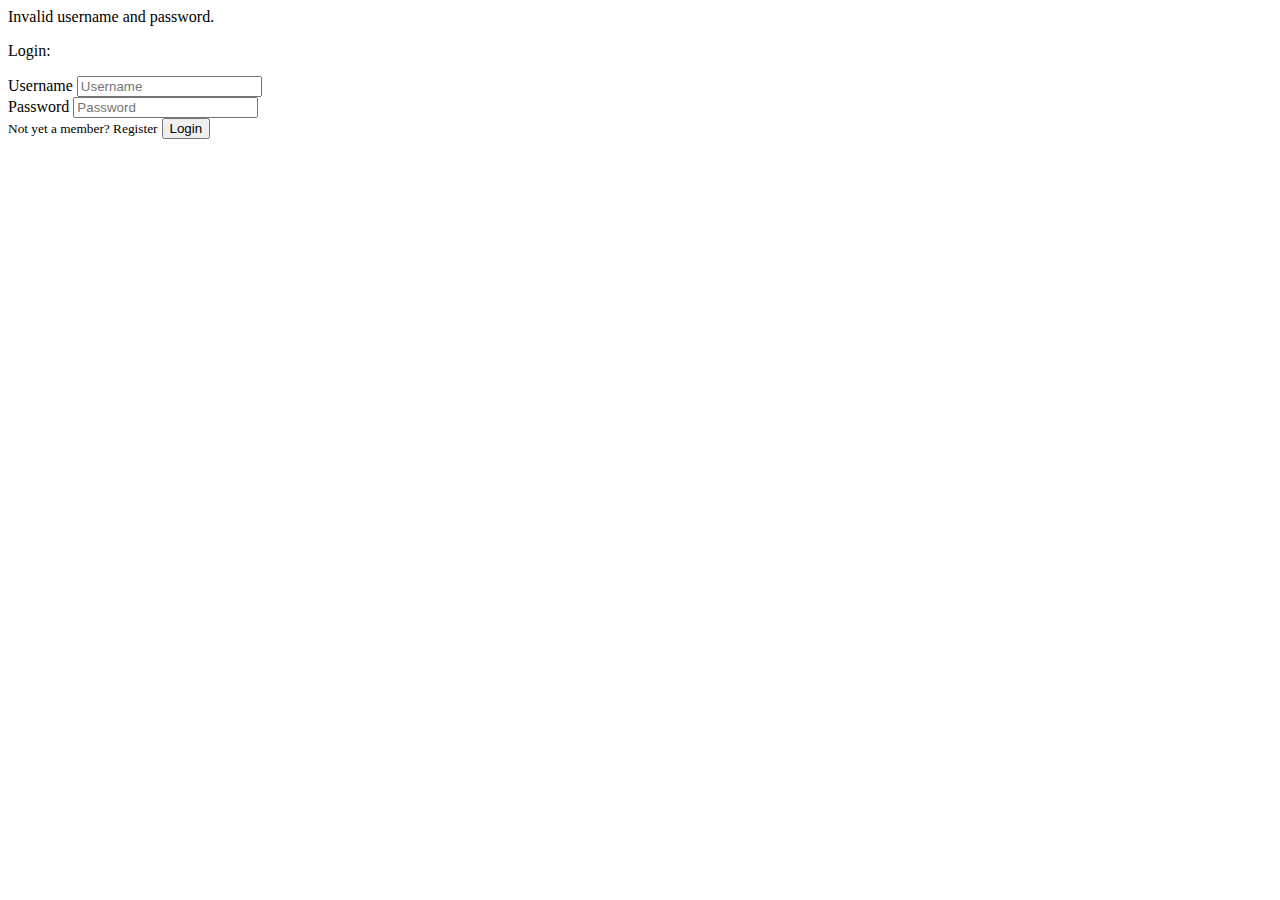
<file: src/main/resources/templates/login.html>
<!DOCTYPE html>
<html lang="en" xmlns="http://www.w3.org/1999/xhtml" xmlns:th="https://www.thymeleaf.org">
<head>
    <head th:replace="fragments/headFragment.html::headFragment(Kars)"></head>
</head>
</head>
<body>
    <div class="container">
        <div class="row mt-5">
            <div class="col"></div>
            <div class="col-sm-8">
                <div class="alert alert-danger" role="alert" th:if="${param.error}">Invalid username and password.</div>
                <form th:action="@{/login}" method="post">
                    <p class="h2 mb-3">Login:</p>
                    <div class="mb-3">
                        <label for="username" class="form-label visually-hidden">Username</label>
                        <input type="text" class="form-control" id="username" name="username" placeholder="Username">
                    </div>
                    <div class="mb-3">
                        <label for="password" class="form-label visually-hidden">Password</label>
                        <input type="password" class="form-control" id="password" name="password" placeholder="Password">
                    </div>
                    <div>
                        <span><small>Not yet a member? <a th:href="@{/register}">Register</a></small></span>
                        <button type="submit" class="btn btn-primary float-end">Login</button>
                    </div>
                </form>
            </div>
            <div class="col"></div>
        </div>
    </div>
</body>
</html>
</file>
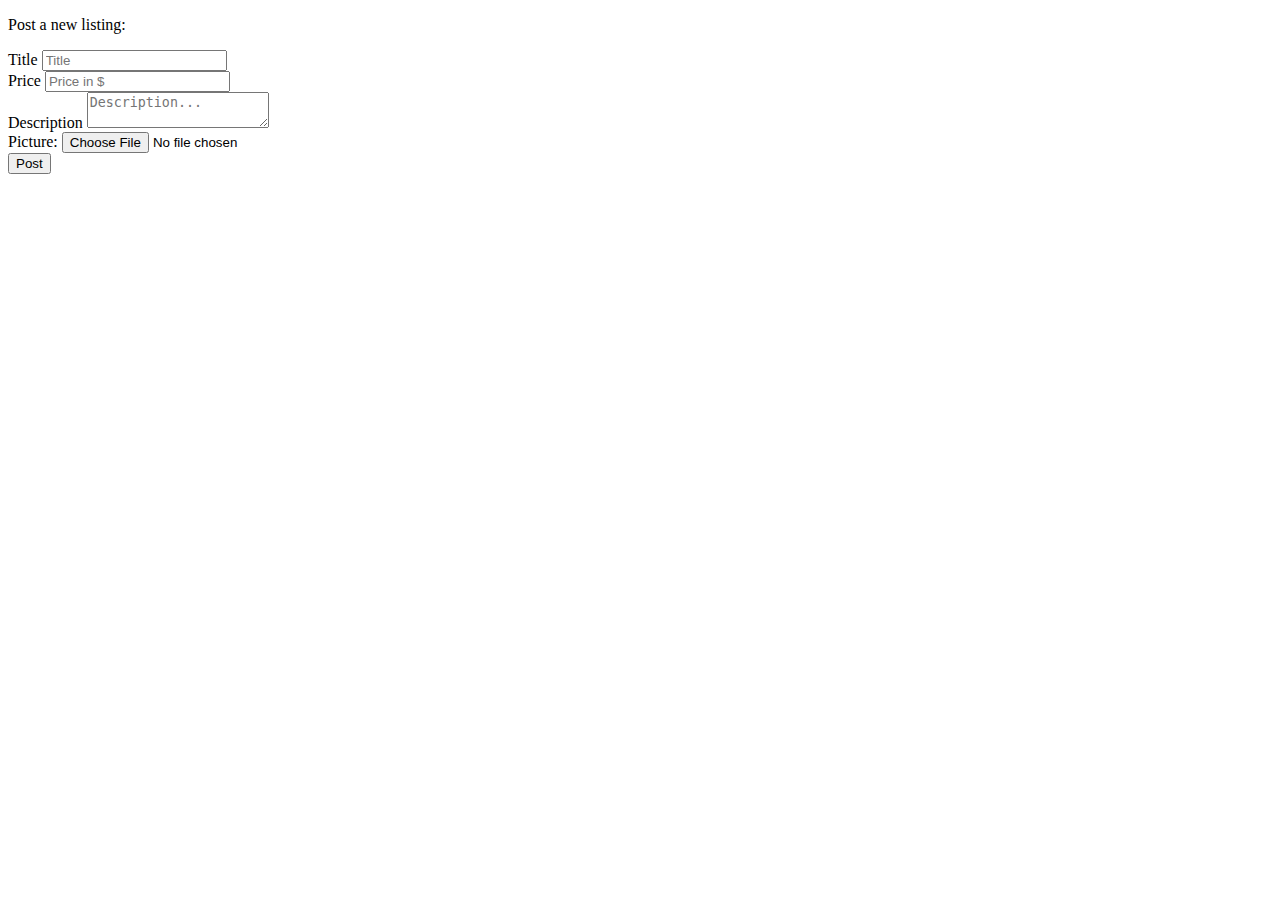
<file: src/main/resources/templates/post.html>
<!DOCTYPE html>
<html lang="en" xmlns="http://www.w3.org/1999/xhtml" xmlns:th="https://www.thymeleaf.org" xmlns:sec="https://www.thymeleaf.org/thymeleaf-extras-springsecurity6">
<head>
    <head th:replace="fragments/headFragment.html::headFragment(Kars)"></head>
</head>
<body>
<div class="container">
    <div class="row mt-5">
        <div class="col"></div>
        <div class="col-sm-8">
            <form th:action="@{/post}" method="post" enctype="multipart/form-data">
                <p class="h2 mb-3">Post a new listing:</p>
                <div class="mb-3">
                    <label for="title" class="form-label visually-hidden">Title</label>
                    <input type="text" class="form-control" id="title" name="title" placeholder="Title">
                </div>
                <div class="mb-3">
                    <label for="price" class="form-label visually-hidden">Price</label>
                    <input type="number" class="form-control" id="price" name="price" placeholder="Price in $" min="1">
                </div>
                <div class="mb-3">
                    <label for="description" class="form-label visually-hidden">Description</label>
                    <textarea class="form-control" id="description" name="description" placeholder="Description..."></textarea>
                </div>
                <div class="mb-3 d-flex">
                    <label for="picture" class="form-label my-auto mx-2">Picture:</label>
                    <input type="file" class="form-control" id="picture" name="picture">
                </div>
                <div>
                    <button type="submit" class="btn btn-primary float-end">Post</button>
                </div>
            </form>
        </div>
        <div class="col"></div>
    </div>
</div>
</body>
</html>
</file>
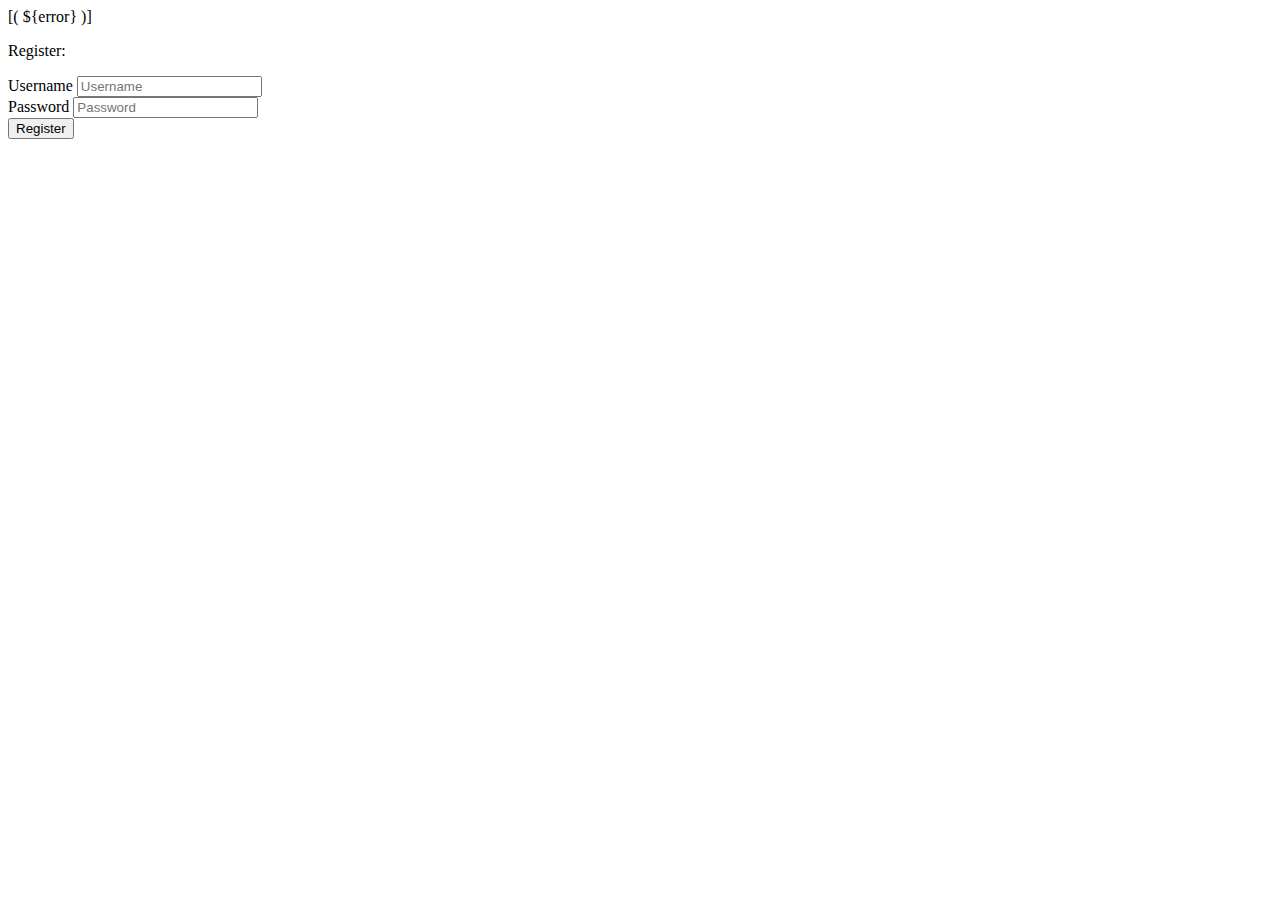
<file: src/main/resources/templates/register.html>
<!DOCTYPE html>
<html lang="en" xmlns="http://www.w3.org/1999/xhtml" xmlns:th="https://www.thymeleaf.org">
<head>
    <head th:replace="fragments/headFragment.html::headFragment(Kars)"></head>
</head>
<body>
    <div class="container">
        <div class="row mt-5">
            <div class="col"></div>
            <div class="col-sm-8">
                <div class="alert alert-danger" role="alert" th:if="${error}">[( ${error} )]</div>
                <form th:action="@{/register}" method="post">
                    <p class="h2 mb-3">Register:</p>
                    <div class="mb-3">
                        <label for="username" class="form-label visually-hidden">Username</label>
                        <input type="text" class="form-control" id="username" name="username" placeholder="Username" minlength="8">
                    </div>
                    <div class="mb-3">
                        <label for="password" class="form-label visually-hidden">Password</label>
                        <input type="password" class="form-control" id="password" name="password" placeholder="Password" minlength="8">
                    </div>
                    <button type="submit" class="btn btn-primary float-end">Register</button>
                </form>
            </div>
            <div class="col"></div>
        </div>
    </div>
</body>
</html>
</file>
